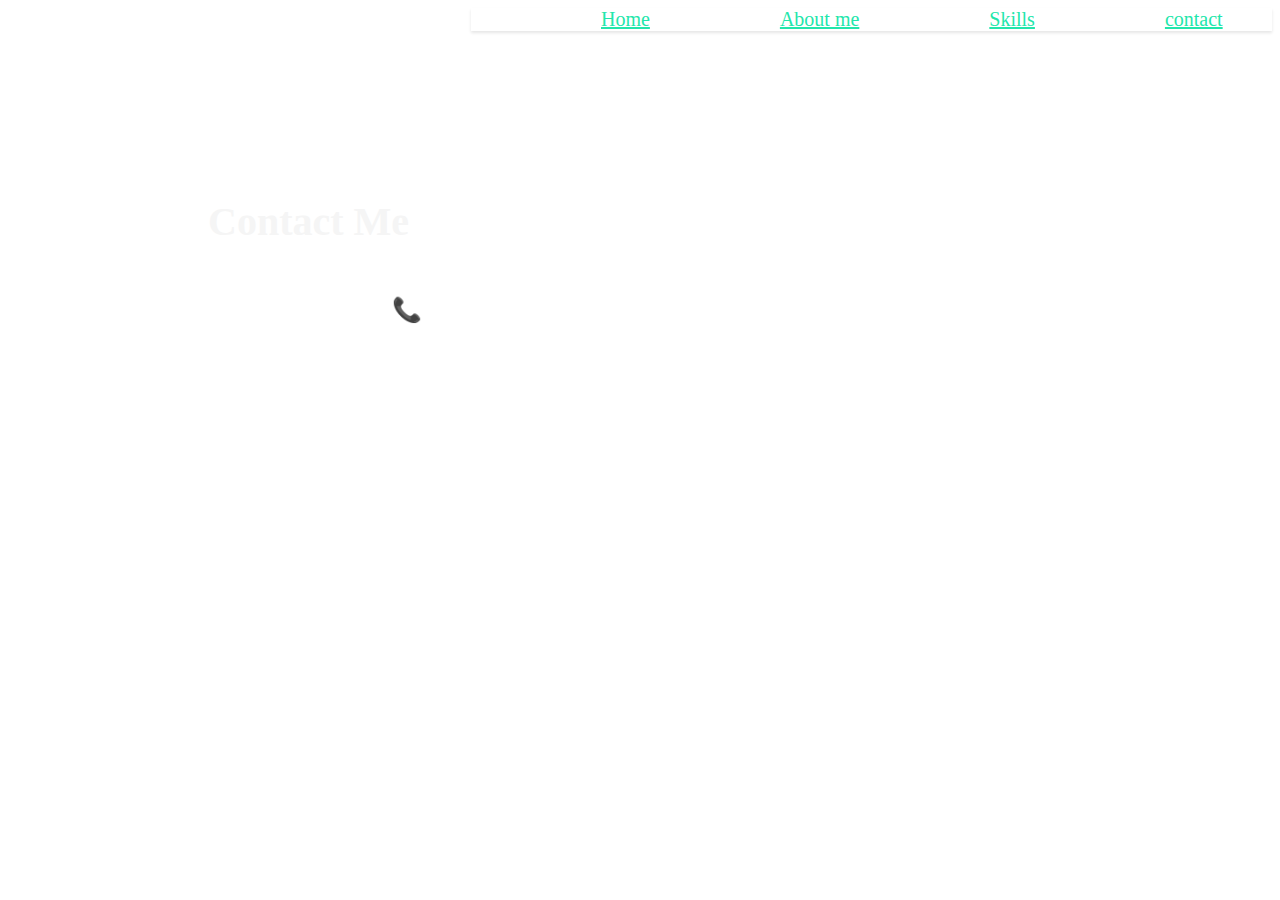
<file: portfolio/contact.html>
<html>
    <head>
        <title>portfolio</title>
        <style>
        body
{background-image: url("https://t3.ftcdn.net/jpg/01/83/50/32/360_F_183503230_heDoLySnwt4W968RVTJOf7LFHbkZdCHA.jpg") ;
background-size: 100% 100%;
background-repeat: no-repeat;
background-attachment: fixed;
}
.topnav{
overflow :auto ;
float:right;
 width: 801px;
 box-shadow: 0 2px 3px 0 rgba(0,0,0,.1);
 z-index: 1;
}
.topnav a {
  float: left;
  padding-left: 130px;
  color: rgb(34, 230, 171);
  font-size:40px;
  text-align: center;
  display: block;
}.column {
  float: left;
  width : 25%;
  padding-left: 50px;
  height: 300px;
  padding-top:200px;
}
b{
  text-decoration:none;
  color: aquamarine;
}
b a{
  text-decoration: none;
}
 </style>
 </head>
<body>
       <div class="topnav">
  <a href="port.html" style="color:rgb(34, 230, 171);; font-size:20px;">Home</a>
  <a href="About.html" style="color:rgb(34, 230, 171);;font-size:20px;">About me</a>
  <a href="skills.html" style="color:rgb(34, 230, 171);; font-size:20px;">Skills</a>
  <a href="contact.html" style="color: rgb(34, 230, 171);; font-size:20px;">contact</a>
</div>
<h1 style=" font-family: cursive; font-size:40px; color: whitesmoke; padding-left:200px ; padding-top: 190px;"> Contact Me </h1>
<h2 style="color: white;padding-left: 16em;padding-top: 1em;margin: 0;">  &#128222 +91 7418324604</h2>
<h2 style="color: white;padding-left: 16em;padding-top: 1em;margin:0;">  &#9993 dharshinipriya2827@gmail.com</h2>
<h2 style="color: white;padding-left: 16em;padding-top: 1em;margin:0;">   Linkedin : https://www.linkedin.com/in/priya-dharshini-b-96462924</h2>
<h2 style="color: white;padding-left: 16em;padding-top: 1em;margin:0;"> Github : https://github.com/Priya4604</h2>
</body>
</html>
</file>
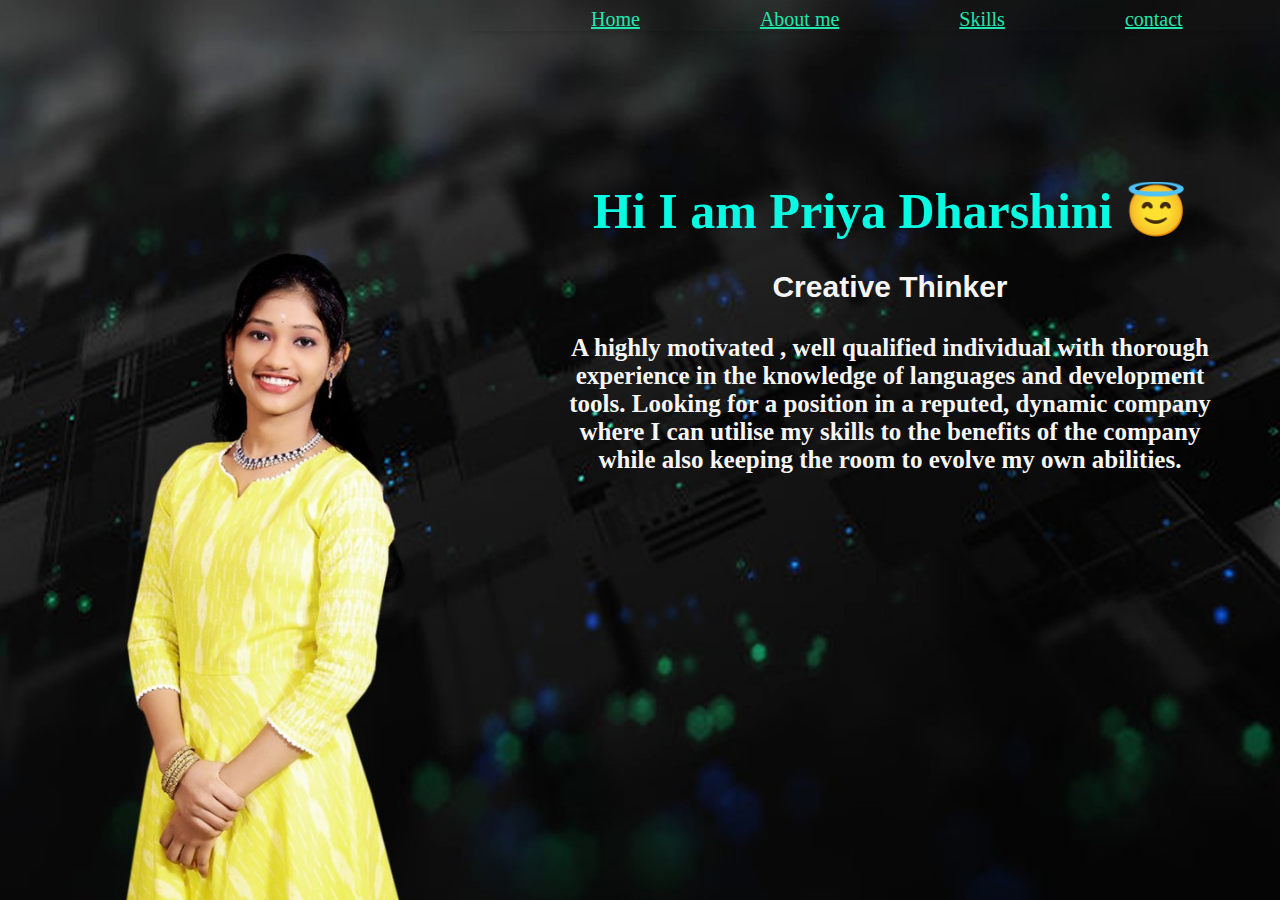
<file: portfolio/port.html>
<!Document html>
<html>
<head>
<title>portfolio</title>
<style>
body
{background-image: url("xxxx.jpg") ;
background-size: 100% 100%;
background-repeat: no-repeat;
background-attachment: fixed;
}
.topnav{
overflow :auto ;
float:right;
 width: 801px;
 box-shadow: 0 2px 3px 0 rgba(0,0,0,.1);
 z-index: 1;
}
.topnav a {
  float: left;
  padding-left: 120px;
  color: rgb(34, 230, 171);
  font-size:40px;
  text-align: center;
  display: inline-block;

}

h1{
    padding-left: 300px;
    padding-right: 50px;
}
.container {
 display: flex;
 align-items: center;
 padding-top: 1px;
 float: right; 
 padding-left: 250px;
}
.container img{
  padding-top: 20px;
}

</style>
</head>
<body>
<div class="topnav">
  <a href="port.html" style="color:rgb(34, 230, 171);; font-size:20px;">Home</a>
  <a href="About.html" style="color:rgb(34, 230, 171);;font-size:20px;">About me</a>
  <a href="skills.html" style="color:rgb(34, 230, 171);; font-size:20px;">Skills</a>
  <a href="contact.html" style="color: rgb(34, 230, 171);; font-size:20px;">contact</a>
  <div class=" anmi"></div>
</div>
<center>
  <div class="container">
<h1 style = "  font-size : 50px;color:rgb(8, 250, 226);"><br><br> Hi I am Priya Dharshini &#128519<br>
<p style =" font-family: 'Trebuchet MS', 'Lucida Sans Unicode', 'Lucida Grande', 'Lucida Sans', Arial, sans-serif;font-size:30px; color : whitesmoke">Creative Thinker</p>
<p style="font-family:cursive; font-size:25px; color:whitesmoke;">A highly motivated , well qualified individual with thorough experience in the knowledge of languages and development tools. Looking for a position in a reputed, dynamic company where I can utilise my skills to the benefits of the company while also keeping the room to evolve my own abilities. </p>
</h1>
</div>
</center>
</body>
</html>
</file>
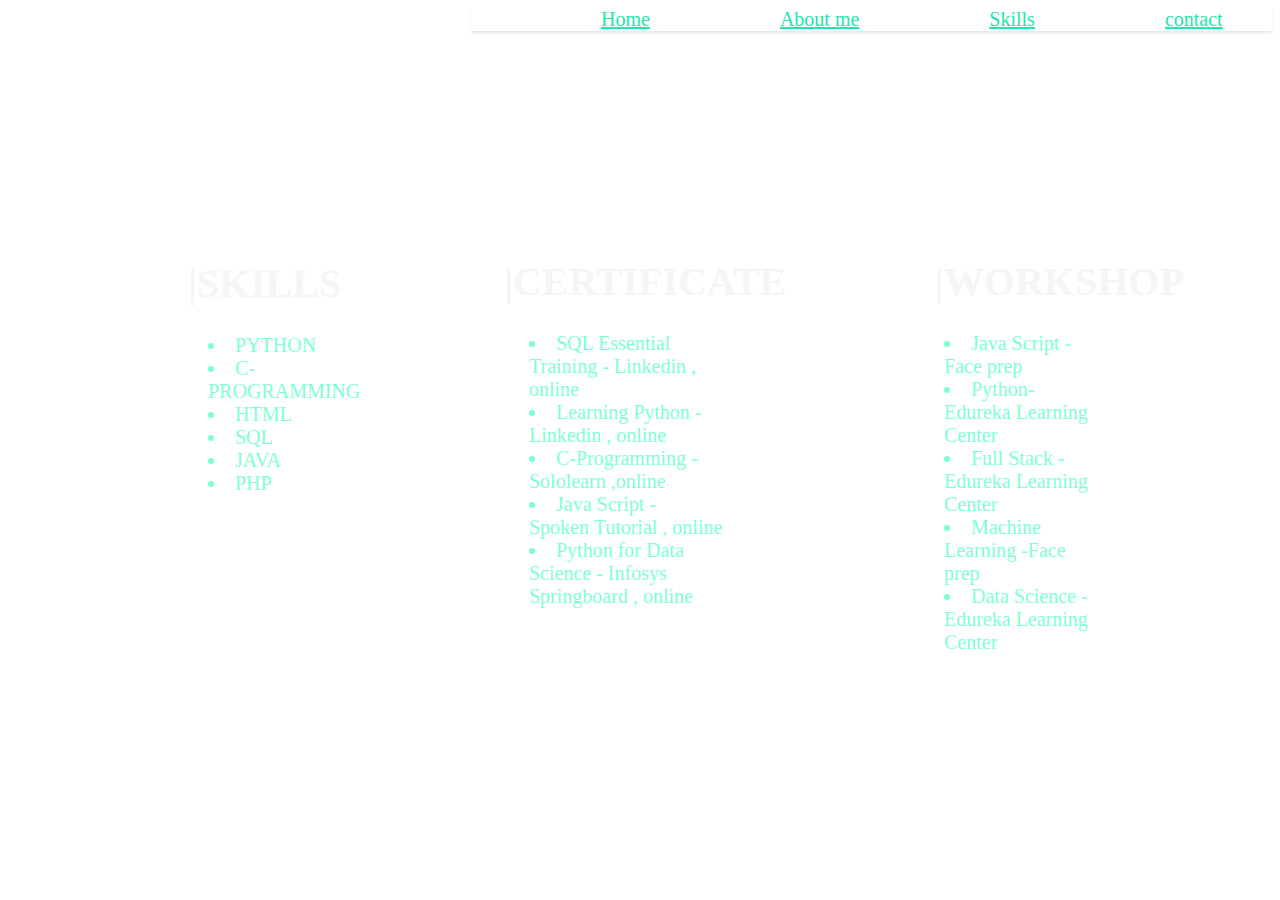
<file: portfolio/skills.html>
<html>
    <head>
        <title>portfolio</title>
        <style>
        body
{background-image: url("https://t3.ftcdn.net/jpg/01/83/50/32/360_F_183503230_heDoLySnwt4W968RVTJOf7LFHbkZdCHA.jpg") ;
background-size: 100% 100%;
background-repeat: no-repeat;
background-attachment: fixed;
}
.topnav{
overflow :auto ;
float:right;
 width: 801px;
 box-shadow: 0 2px 3px 0 rgba(0,0,0,.1);
 z-index: 1;
}
.topnav a {
  float: left;
  padding-left: 130px;
  color: rgb(34, 230, 171);
  font-size:40px;
  text-align: center;
  display: block;
}.column {
  float: left;
  width : 25%;
  padding-left: 50px;
  height: 300px;
  padding-top:200px;
}
 </style>
 </head>
<body>
       <div class="topnav">
  <a href="port.html" style="color:rgb(34, 230, 171);; font-size:20px;">Home</a>
  <a href="About.html" style="color:rgb(34, 230, 171);;font-size:20px;">About me</a>
  <a href="skills.html" style="color:rgb(34, 230, 171);; font-size:20px;">Skills</a>
  <a href="contact.html" style="color: rgb(34, 230, 171);; font-size:20px;">contact</a>
</div>
<div class="row">
    <div class=" column lf">
       <h1  style = "font-size : 40px  ; color: whitesmoke;padding-top: 25px; padding-left: 130px;">|SKILLS</h1>
         <li style="font-size: 20px; color: aquamarine; padding-left: 150px;">PYTHON</li>
         <li style="font-size: 20px; color: aquamarine; padding-left: 150px;">C-PROGRAMMING</li>
         <li style="font-size: 20px; color: aquamarine; padding-left: 150px;">HTML</li>
         <li style="font-size: 20px; color: aquamarine; padding-left: 150px;">SQL</li>
         <li style="font-size: 20px; color: aquamarine; padding-left: 150px;">JAVA</li>
         <li style="font-size: 20px; color: aquamarine; padding-left: 150px;">PHP</li>
</div>
      <div class =" column mid">
        <h1  style = "font-size : 40px  ; color: whitesmoke;padding-right:5px;padding-left: 80px; ">|CERTIFICATE</h1>
        <li style="font-size: 20px; color: aquamarine; padding-left:  105px;">SQL Essential Training  - Linkedin , online</li>
        <li style="font-size: 20px; color: aquamarine; padding-left:  105px;">  Learning Python -<br>Linkedin , online</li>
        <li style="font-size: 20px; color: aquamarine; padding-left:  105px;">C-Programming - <br>Sololearn ,online</li>
        <li style="font-size: 20px; color: aquamarine; padding-left:  105px;">Java Script -<br>Spoken Tutorial , online </li>
        <li style="font-size: 20px; color: aquamarine; padding-left:  105px;">Python for Data Science - Infosys Springboard , online</li>
        
        
        
    </div>
    <div class=" column right">
        <h1  style = "font-size : 40px  ; color: whitesmoke;padding-right:5px;padding-left: 145px;">|WORKSHOP</h1>
        <li style="font-size: 20px; color: aquamarine; padding-left:  154px;">Java Script -<br> Face prep</li>
        <li style="font-size: 20px; color: aquamarine; padding-left:  154px;">  Python-<br>Edureka Learning Center</li>
        <li style="font-size: 20px; color: aquamarine; padding-left:  154px;"> Full Stack -<br>Edureka Learning Center</li>
        <li style="font-size: 20px; color: aquamarine; padding-left:  154px;">Machine Learning -Face prep</li>
        <li style="font-size: 20px; color: aquamarine; padding-left:  154px;">Data Science - <br>Edureka Learning Center</li>
    </div>
    </div>
</body>
</html>
</file>
